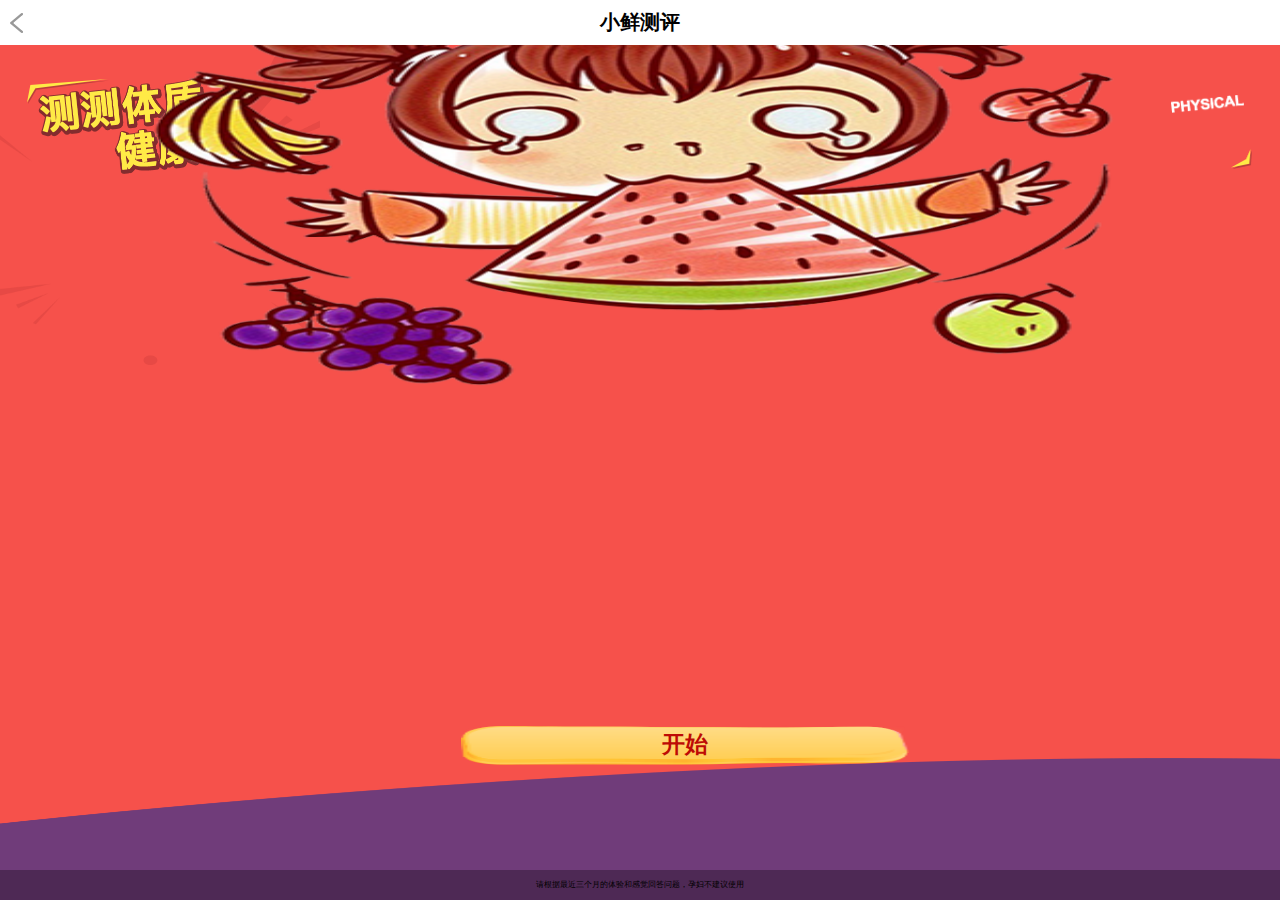
<file: index.html>
<!doctype html>
<html lang="en">
<head>
	<meta charset="UTF-8">
	<meta http-equiv="X-UA-Compatible" content="IE=edge,chrome=1">
	<meta name="viewport" content="width=device-width,initial-scale=1.0">
	<meta name="format-detection" content="telephone=no">
	<meta name="format-detection" content="email=no">
	<title>Document</title>
	<link rel="stylesheet" href="css/index.css">

	<script src="js/angular.min.js"></script>
	<script src="js/angular-route.js"></script>
	<script src="js/jquery.js"></script>
	<script src="js/checke.js"></script>

	<script src="js/zepto.min.js"></script>
	<script src="js/iscroll.js"></script>
	<script src="js/result.js"></script>
</head>
<body>
	<div class="li_container" ng-app="myApp" ng-init="flag=false">

		<div ng-view class="views"></div>

	</div>
		<script>
	    var app=angular.module("myApp",["ngRoute"]);
	    	app.config(['$routeProvider',function($routeProvider){
	    		$routeProvider
	    		.otherwise({redirectTo:'/page1'})
	    		.when('/page2',{
	    			templateUrl:'pages/page2.html'
	    		})
	    		.when("/page1",{
	    			templateUrl:'pages/page1.html'
	    		})
	    		.when("/page3",{
	    			templateUrl:'pages/page3.html'
	    		})
	    		.when("/page4",{
	    			templateUrl:'pages/page4.html'
	    		})
	    		.when("/page5",{
	    			templateUrl:'pages/page5.html'
	    		})
	    		.when("/page6",{
	    			templateUrl:'pages/page6.html'
	    		})
	    		.when("/page7",{
	    			templateUrl:'pages/page7.html',
	    			controller:abc
	    		})
	    	}]);
		app.controller('customersCtrl1', function($scope, $http) {
       $http.get("json/sock.json")
   		 .success(function(data) {
  
   		 //console.log(data.result[0].sock);
   		 var data=data.result[2].sock;
   		 var str="";
   		 data.forEach(function(value,index){
   		 	console.log(value);
   		 	str+='<li>'+value+'</li>'
   		 })

   		 $("#ul1").html(str);
   		 	$scope.have=function(){
   		 		$scope.flag=false;
   		 	}
   		 	$scope.none=function(){
   		 		$scope.flag=true;
   		 	}

   		 $scope.fun=(function($scope){
   		 	$(".cao_ul").on("click","li",function(){
				$(this).addClass('reset');
				
			})
   		 })()

   	});
});
app.controller('customersCtrl2', function($scope, $http) {
       $http.get("json/sock.json")
   		 .success(function(data) {
   		 	
   		 console.log(data.result[0].sock);
   		 var data=data.result[0].sock;
   		 var str="";
   		 data.forEach(function(value,index){
   		 	console.log(value);
   		 	str+='<li><label for="li">'+value+'</label></li>'
   		 })
   		 $(".ul").html(str)
   		 $scope.have=function(){
   		 		$scope.flag=false;
   		 	}
   		 	$scope.none=function(){
   		 		$scope.flag=true;
   		 	}
   		 	 $scope.fun=(function($scope){
   		 	$(".cao_ul").on("click","li",function(){
				$(this).addClass('reset');

			})
   		 })()
   	});
});
 app.controller('customersCtrl3', function($scope, $http) {
       $http.get("json/sock.json")
   		 .success(function(data) {
   		 	
   		 console.log(data.result[0].sock);
   		 var data=data.result[1].sock;
   		 var str="";
   		 data.forEach(function(value,index){
   		 	console.log(value);
   		 	str+='<li><input type="checkbox" id="li"><label for="li">'+value+'</label></li>'
   		 })
   		 $("#ul").html(str)

   	});
});
 app.controller('customersCtrl3', function($scope, $http) {
       $http.get("json/sock.json")
   		 .success(function(data) {
   		 	
   		 console.log(data.result[0].sock);
   		 var data=data.result[1].sock;
   		 var str="";
   		 data.forEach(function(value,index){
   		 	console.log(value);
   		 	str+='<li><input type="checkbox" id="li"><label for="li">'+value+'</label></li>'
   		 })
   		 $("#ul").html(str)

   	});
});
 
app.controller("mycontrol",function($scope,$http){	
	$http.get("json/question.json")
    .success(function(reponse){
    	console.log(reponse.result[0].question[0].val);    																
    	$scope.names=reponse.result[0].question;
    	$scope.n=reponse.result;
    	console.log(reponse.result)
    	$scope.fun=(function($scope){
   		 	$(".cao_ul2").on("click","li",function(){
				$(this).addClass('reset');
				$(this).siblings().removeClass('reset');
			})
   		})
    	
    });
   
})

 function abc(){
      init()
    }


</script>

	
</body>
</html>
</file>
<file: css/index.css>
* {
  margin: 0;
  padding: 0;
  box-sizing: border-box; }

.views {
  width: 100%;
  height: 100%; }

html, body, .li_container {
  width: 100%;
  height: 100%;
  overflow: hidden; }

a {
  text-decoration: none; }

.li_container {
  position: relative; }

/* header */
.li_header {
  width: 100%;
  height: 45px;
  position: absolute;
  top: 0;
  left: 0;
  z-index: 100;
  background: #fff; }
  .li_header h4 {
    text-align: center;
    line-height: 45px;
    font-size: 20px; }
  .li_header .back {
    width: 13px;
    height: 20px;
    position: absolute;
    top: 50%;
    margin-top: -10px;
    left: 10px; }

/* section */
.li_bottom {
  position: absolute;
  bottom: 0;
  left: 0;
  background: rgba(0, 0, 0, 0.3);
  width: 100%;
  height: 30px; }
  .li_bottom small {
    text-align: center;
    line-height: 30px;
    font-size: 8px;
    display: block; }

.li_section {
  width: 100%;
  height: 100%;
  background: #f6514b;
  position: relative; }
  .li_section .bg {
    width: 100%;
    height: 142px;
    position: absolute;
    bottom: 45px; }
  .li_section .bg2 {
    width: 320px;
    height: 320px;
    background-size: 100% 100%;
    position: absolute;
    top: 0px; }
  .li_section .pic1 {
    width: 244px;
    height: 96px;
    position: absolute;
    top: 33px;
    left: 38px; }
  .li_section .pic2 {
    width: 82px;
    height: 25px;
    position: absolute;
    top: 34px;
    left: 27px; }
  .li_section .pic3 {
    width: 21px;
    height: 20px;
    position: absolute;
    top: 104px;
    right: 28px; }
  .li_section .pic4 {
    width: 73px;
    height: 18px;
    position: absolute;
    top: 50px;
    right: 36px; }
  .li_section .pic5 {
    width: 75%;
    height: 59%;
    position: absolute;
    top: 50%;
    margin-top: -50%;
    left: 50%;
    margin-left: -38%; }
  .li_section .button {
    background: url(../img/btn_bg.png);
    position: absolute;
    background-size: 100% 100%;
    bottom: 20%;
    left: 36%;
    width: 35%;
    height: 40px;
    text-align: center;
    line-height: 40px;
    font-weight: bold; }
    .li_section .button a {
      color: #bd0b05;
      font-size: 23px; }
  .li_section button {
    position: absolute;
    bottom: 80px;
    left: 50%;
    width: 100px;
    height: 40px;
    margin-left: -50px; }

a {
  color: #bd0b05;
  font-size: 23px; }

/* page */
.page1 {
  width: 100%;
  height: 100%;
  z-index: 9; }

.center1 {
  width: 100%;
  height: 100%;
  margin-top: 45px; }

/*-------------------page5----------------------*/
ul, li {
  list-style: none; }

.box {
  width: 100%;
  height: 100%;
  overflow: hidden;
  background: #f6514b; }
  .box .section1 {
    background: url(../img/main_bg.png);
    width: 277px;
    height: 375px;
    background-size: 100% 100%;
    position: absolute;
    top: 100px;
    left: 20px; }
    .box .section1 h3 {
      color: #b00600;
      text-align: center;
      font-size: 20px;
      margin-top: 30px; }
    .box .section1 .cao_ul2 {
      margin: 0 auto;
      width: 80%;
      height: 70%;
      margin-top: 8%; }
      .box .section1 .cao_ul2 li {
        float: left;
        width: 40%;
        margin-left: 10%;
        height: 45px;
        position: relative; }
        .box .section1 .cao_ul2 li label {
          margin-left: 10px; }
    .box .section1 .btn {
      position: absolute;
      left: 27%;
      bottom: 10%;
      background: url(../img/btn_bg.png);
      background-size: 100% 100%;
      width: 110px;
      height: 40px;
      color: #b00600;
      font-weight: 900;
      font-size: 20px;
      text-align: center;
      line-height: 40px; }
    .box .section1 .greens {
      width: 90px;
      height: 75px;
      background: url(../img/ii.png);
      background-size: 100% 100%;
      position: absolute;
      left: -10%;
      bottom: -7%; }

/*--------------------page3------------------------*/
.content {
  width: 100%;
  height: 200px; }
  .content p {
    height: 50px; }

.checkbox11 {
  line-height: 50px;
  float: left;
  text-align: center;
  width: 50%;
  padding-left: 14px;
  position: relative; }
  .checkbox11 label {
    width: 16px;
    height: 16px;
    display: inline-block;
    background: url(../img/icon_check.png) no-repeat left;
    background-size: contain; }
  .checkbox11 input {
    position: absolute;
    opacity: 0;
    top: 40%; }
    .checkbox11 input:checked + label {
      background: url(../img/icon_checked.png) no-repeat left;
      background-size: contain; }

.cao_ul {
  border: 3px solid #E9DDAD;
  display: block;
  width: 85%;
  height: 150px;
  margin-left: 20px;
  border-radius: 5px;
  position: relative; }
  .cao_ul:after {
    content: "";
    border-top: 2px solid #E9DDAD;
    border-left: 2px solid #E9DDAD;
    -webkit-transform: rotate(45deg);
    display: inline-block;
    position: absolute;
    top: -10px;
    right: 42px;
    width: 15px;
    height: 15px;
    background: #fff3bf; }
  .cao_ul li {
    float: left;
    border: 1px solid #ccc;
    border-radius: 5px;
    margin-left: 5px;
    margin-top: 9px;
    padding: 3px;
    width: 29%;
    text-align: center;
    z-index: 999; }

.reset {
  background: #f6514b;
  border-color: #f6514b;
  color: #fff; }

/*--------------------page6---------------------*/
.xie_feelList {
  width: 100%;
  height: 100%;
  background: #f6514b;
  padding: 10px;
  font-size: 14px;
  /*-------bottom------*/ }
  .xie_feelList .xie_feel {
    width: 100%;
    height: 100%;
    background: url(../img/main_bg.png) no-repeat;
    background-size: 100% 100%;
    padding: 14px 16px;
    display: -webkit-flex;
    -webkit-flex-direction: column; }
  .xie_feelList .xie_feelMain {
    -webkit-flex: 1;
    width: 100%;
    position: relative;
    overflow: hidden; }
    .xie_feelList .xie_feelMain .xie_mainList {
      width: 100%;
      height: 100%;
      position: absolute;
      left: 0;
      top: 0;
      background: #fff3bf; }
    .xie_feelList .xie_feelMain .xie_opation {
      width: 100%;
      min-height: 48px;
      padding: 13px 0; }
      .xie_feelList .xie_feelMain .xie_opation p {
        width: 100%;
        min-height: 23px;
        line-height: 23px;
        color: #333; }
        .xie_feelList .xie_feelMain .xie_opation p:before {
          content: "";
          display: inline-block;
          width: 8px;
          height: 8px;
          background: url(../img/icon.png) no-repeat;
          background-size: 100% 100%;
          margin-right: 6px; }
      .xie_feelList .xie_feelMain .xie_opation ul {
        width: 100%;
        height: 21px;
        margin-top: 5px;
        display: -webkit-flex; }
      .xie_feelList .xie_feelMain .xie_opation li {
        -webkit-flex: 1;
        height: 23px;
        border: 1px solid #666;
        border-radius: 3px;
        line-height: 23px;
        text-align: center;
        font-size: 12px;
        box-sizing: border-box;
        margin-right: 12px;
        color: #666; }
        .xie_feelList .xie_feelMain .xie_opation li:last-child {
          margin: 0; }
        .xie_feelList .xie_feelMain .xie_opation li.chosiceBg {
          border-color: #f6514b;
          background: #f6514b;
          color: #fff; }
  .xie_feelList .xie_bottom {
    width: 100%;
    height: 32px;
    margin-top: 10px; }
    .xie_feelList .xie_bottom .xie_btn {
      width: 88px;
      height: 32px;
      background: url(../img/btn_bg.png) no-repeat;
      background-size: 100% 100%;
      text-align: center;
      line-height: 32px;
      margin: 0 auto;
      font-size: 16px;
      font-weight: bolder;
      color: #b00600; }

/*-----------------------page7---------------------*/
html, body, .container {
  width: 100%;
  height: 100%;
  overflow: hidden; }

.container {
  background: white; }

.title {
  width: 100%;
  height: 44px;
  font-size: 16px;
  color: black;
  line-height: 44px;
  text-align: center; }

.habitus {
  width: 100%;
  height: 120px;
  padding: 25px 0 0 22px;
  background: url(../img/arrow_right.png) no-repeat 95% center, #F6514B;
  background-size: 9px 11px; }
  .habitus .p {
    width: 100%;
    height: 12px;
    font-size: 12px;
    color: white; }
  .habitus .habitus_type {
    width: 100%;
    height: 16px;
    font-size: 16px;
    color: white;
    margin-top: 5px; }
  .habitus .habitus_trait {
    width: 210px;
    height: 16px;
    font-size: 12px;
    color: #FFC5C3;
    line-height: 16px;
    margin-top: 5px; }

.habitus_details {
  width: 100%;
  padding: 20px 27px 0 24px; }
  .habitus_details section {
    width: 100%;
    display: -webkit-flex; }
    .habitus_details section p {
      font-size: 12px;
      color: #333;
      line-height: 17px; }
    .habitus_details section p:nth-child(1) {
      padding-right: 5px; }
    .habitus_details section p:nth-child(2) {
      -webkit-flex: 1; }

.unfold {
  width: 100%;
  height: 43px;
  background: url(../img/small_arrow_down.png) no-repeat 63% center, white;
  background-size: 10px 5px;
  font-size: 12px;
  color: #333;
  line-height: 43px;
  text-align: center;
  display: none; }

.surplus_content {
  width: 100%;
  padding: 0 26px 0 23px; }

.details_item {
  width: 100%; }
  .details_item h6 {
    width: 100%;
    height: 30px;
    font-size: 12px;
    color: #333;
    line-height: 30px;
    padding-left: 13px;
    background: url(../img/icon.png) no-repeat left center;
    background-size: 8px 8px; }
  .details_item ul {
    width: 100%; }
    .details_item ul li {
      width: 100%;
      font-size: 12px;
      color: #333;
      line-height: 18px;
      padding-left: 11px;
      background: url(../img/circle.gif) no-repeat 1px 7px;
      background-size: 4px 4px; }

.empty {
  width: 100%;
  height: 15px;
  background: #FBFBFB; }

.suit_food, .unsuited_food {
  width: 100%;
  height: 44px;
  padding-left: 20px;
  border-top: 1px solid #EEEEEE;
  font-size: 15px;
  color: #F6514B;
  line-height: 44px;
  background: url(../img/arrow_down.png) no-repeat 95% center;
  background-size: 16px 9px; }

.unsuited_food {
  border-bottom: 1px solid #EEEEEE; }

.suit_food_details, .unsuited_food_details {
  width: 100%;
  padding: 0 15px;
  display: -webkit-flex;
  -webkit-flex-wrap: wrap; }
  .suit_food_details div, .unsuited_food_details div {
    width: 48%; }
    .suit_food_details div img, .unsuited_food_details div img {
      width: 100%;
      height: 100%; }
    .suit_food_details div p, .unsuited_food_details div p {
      width: 100%;
      height: 36px;
      font-size: 14px;
      color: #333;
      line-height: 36px;
      overflow: hidden;
      text-overflow: ellipsis;
      white-space: nowrap; }
  .suit_food_details div:nth-child(2n), .unsuited_food_details div:nth-child(2n) {
    margin-left: 4%; }

.hide {
  display: none; }

/*# sourceMappingURL=index.css.map */
</file>
